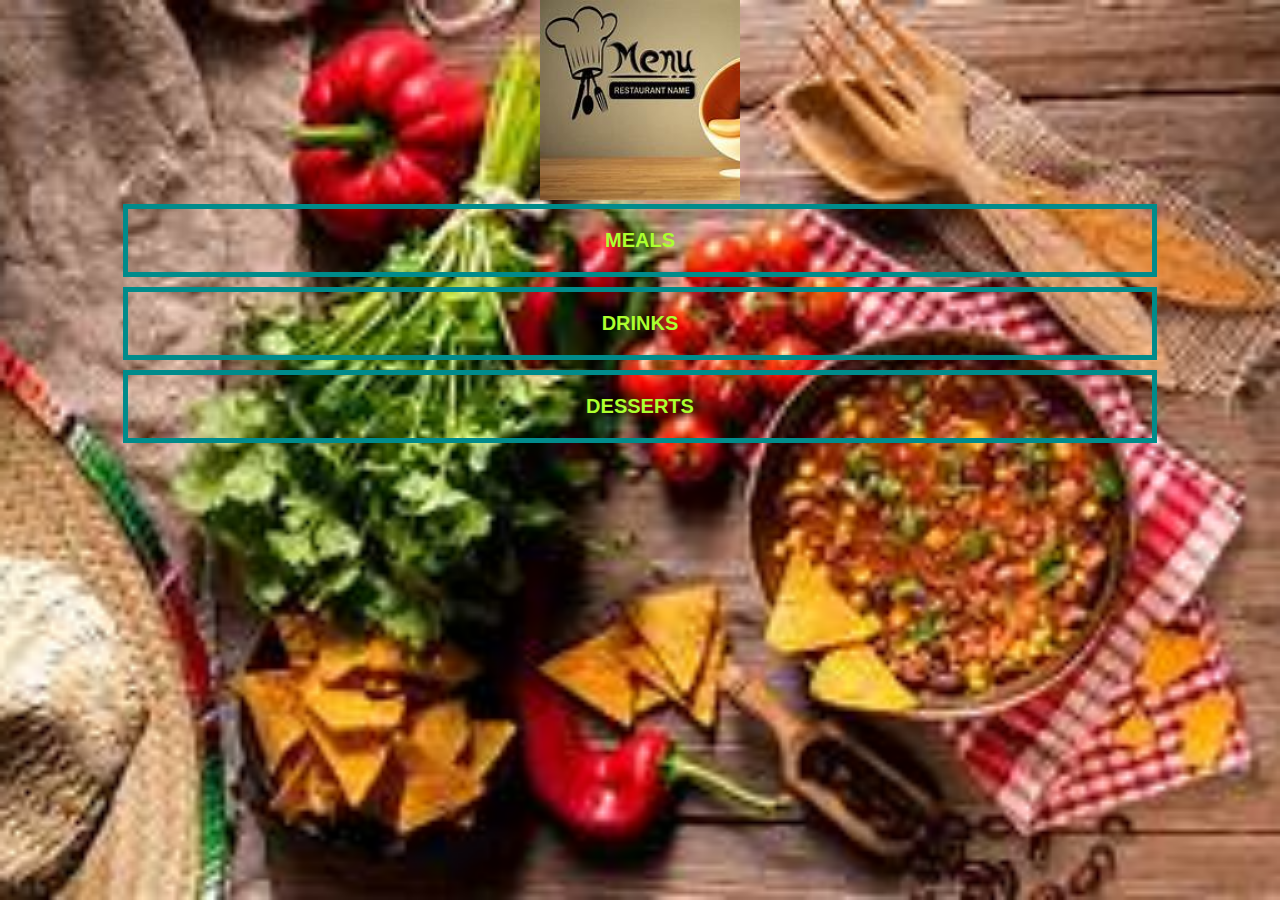
<file: index.html>
<!DOCTYPE html>
<html>
    <head>
    <title> My Recipe Book</title>
		<meta charset="UTF-8">
		<meta name="viewpoint" content ="width-device-width, initial-scale=1.0">
    <link rel="stylesheet" href="style.css"/>
    </head>
    
    <body class="body-home" align="center">
        <img src="image/th.jpg"height=200px>
        <div id="home">
            <hover>
            <div id="home-menu">
                <a href="list-recipes.html?category=main" class="home-menu-item">
                    <p>Meals</p>
                </a>
            </div>
            <div id="home-menu">
                <a href="list-recipes.html?category=drink" class="home-menu-item">
                    <p>Drinks</p>
                </a>
            </div>
            <div id="home-menu">
                <a href="list-recipes.html?category=dessert" class="home-menu-item">
                    <p>Desserts</p>
                </a>
                
            </div>
            </hover>
        </div>
    </body>
</html>
</file>
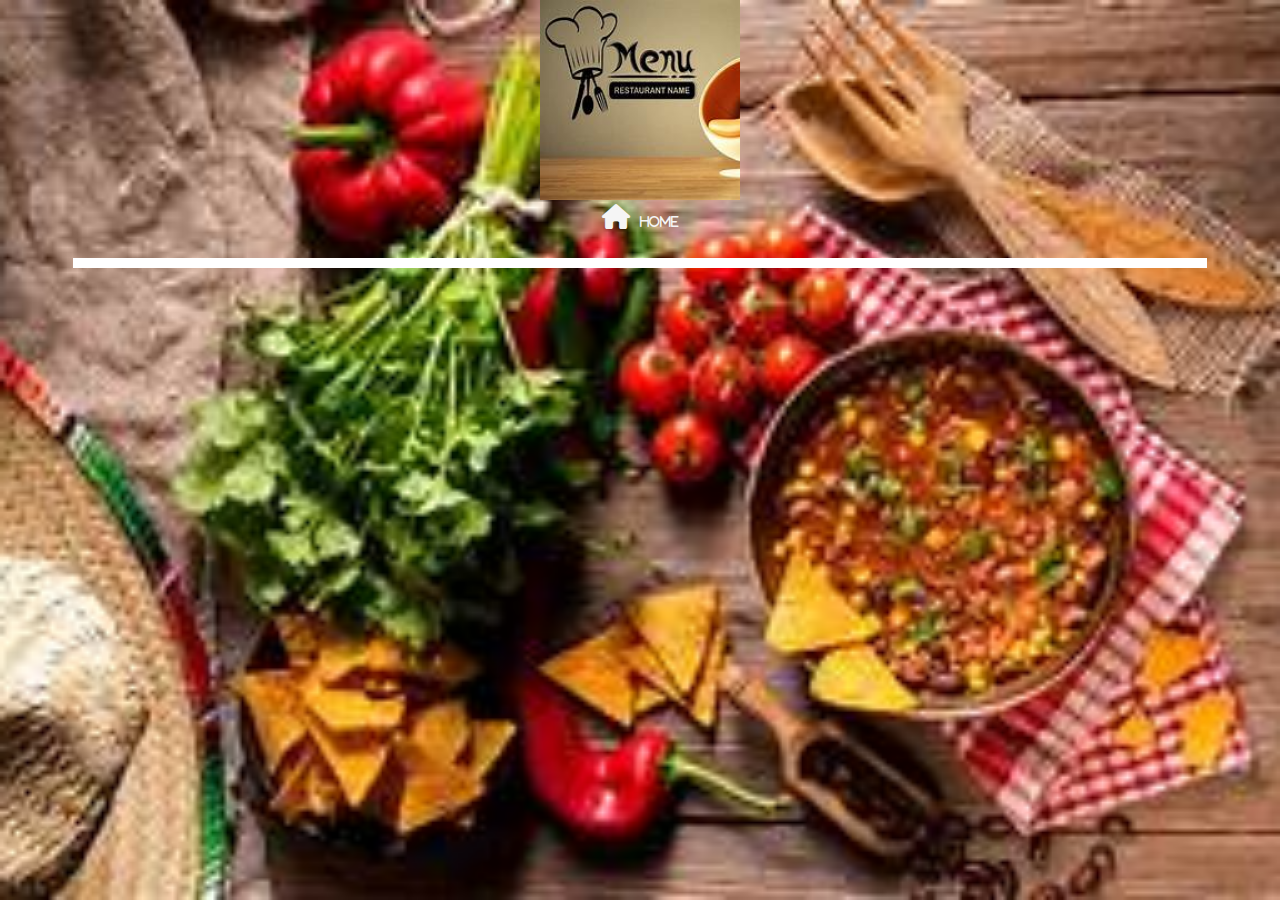
<file: list-recipes.html>
<!DOCTYPE html>
<html>
    <head>
		<title> My Recipe Book </title>
		<meta charset="UTF-8">
		<meta name="viewpoint" content ="width-device-width, initial-scale=1.0">
		<link rel="stylesheet" href="style.css"/>
    	<link rel="stylesheet"href="fontawesome/css/all.css"/>
    </head>
    
    <body class="recipes" align="center" onload="getRecipeList()">
        <img src="image/th.jpg"height=200px>
            <div id="recipe-menu">
                <a href="index.html"><i1 class="fa-solid fa-house" ><p>Home</p></i1></a>
            </div>
		
            <br>
		
             
            <div class="desserts-menu-item" id="output">
				
			</div>
        
		
		<script>
			var category = getCategory();
			
			function getRecipeList(){
				var rootPath = "https://mysite.itvarsity.org/api/recipe-book/";
				var fullPath = rootPath + "get-recipes/?category=" + category;
				
				fetch(fullPath)
					.then(function(response){
					return response.json();
					
				})
				.then(function(data){
					var output = "";
					for(a = 0; a< data.length; a++){
						output +=`
							<a href="show-recipe.html?id=${data[a].id}">
							
								<div class="home-menu-item">
								<h1>${data[a].title}<i class="fas fa-chevron-circle-right"></i></h1>
								<p>${data[a].description}</p>
									</div>
								
							</a>

						`;
						
					}
					document.getElementById("output").innerHTML =output;
				})
			}
			
			function getCategory(){
				var url = window.location.href;
				var pos = url.search("=");
				var category = url.slice(pos + 1);
				
				return category;
			}
		</script>
    </body>
</html>
</file>
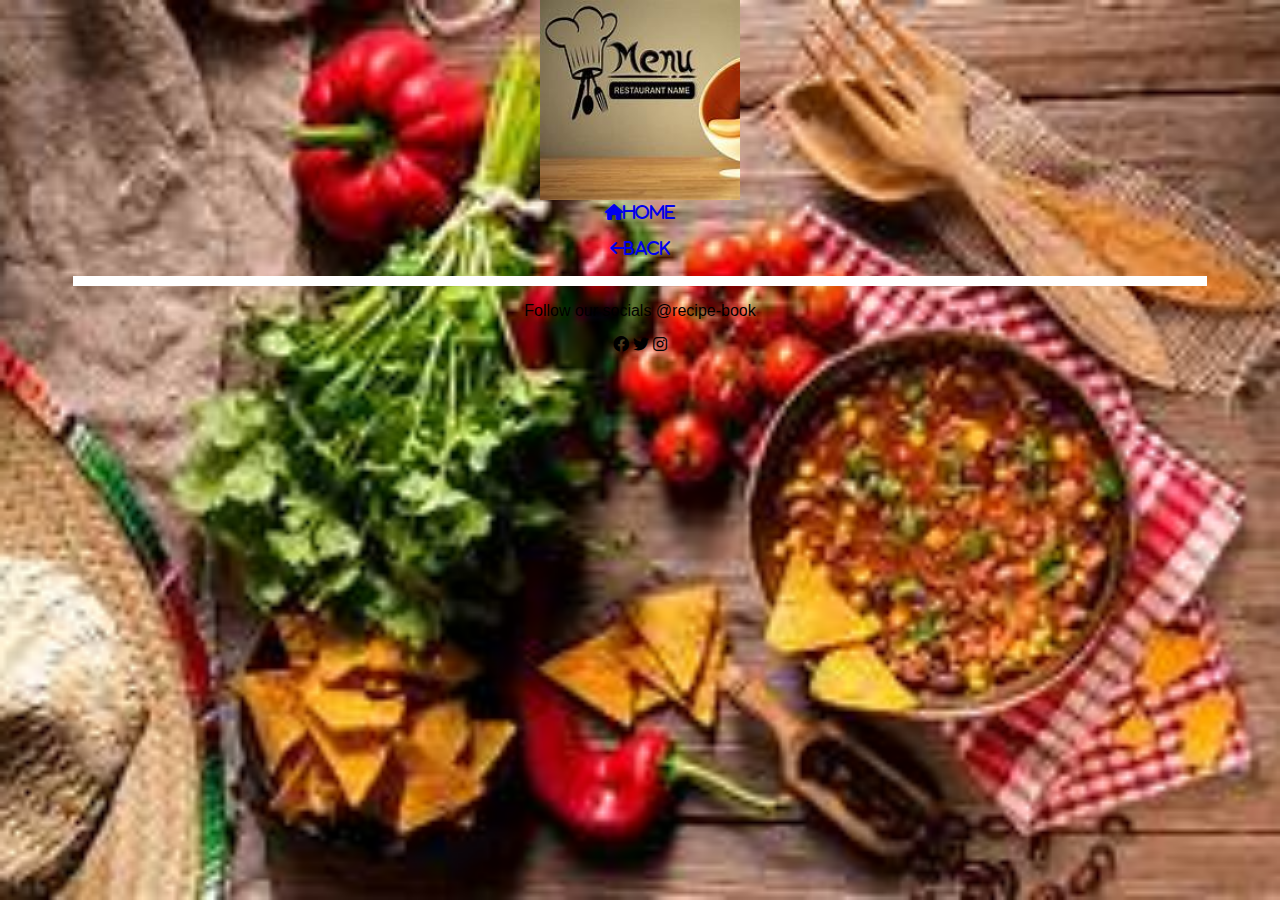
<file: show-recipe.html>
<!DOCTYPE html>
<html>
    <head>
		<title>My Recipe Book</title>
		<meta charset="UTF-8">
		<meta name="viewpoint" content ="width-device-width, initial-scale=1.0">
    	<link rel="stylesheet" href="style.css"/>
    	<link rel="stylesheet"href="fontawesome/css/all.css"/>
    </head>
    
    <body class="recipes" align="center" onload="getRecipe()">
       <img src="image/th.jpg"height=200px>
        <div id="menu">
                <a href="index.html"><i class="fa-solid fa-house" height=30px>home</i></a>
            <br><br>
            <a href="#" id="back-link"><i class="fa-solid fa-arrow-left">back</i></a>
 
        </div>
        <br>
		<div id="recipes">
        <div class="recipes-details" id="output">
            
			</div>
			</div>
        <footer>
                <p>Follow our socials @recipe-book</p>
                <i class="fa-brands fa-facebook"></i>
                <i class="fa-brands fa-twitter"></i>
                <i class="fa-brands fa-instagram"></i>
                </footer>
		<script>
			var id = getId();
			console.log(id);
			
			function getRecipe(){
				var rootPath = "https://mysite.itvarsity.org/api/recipe-book/";
				var fullPath = rootPath + "get-recipes/?id=" + id;
				
				fetch(fullPath)
				.then(function(response){
					return response.json();
				})
				.then(function(data){
					document.getElementById("back-link").href = "list-recipes.html?category=" + data[0].category ;
					var output = "";
					
					output +=`
						<img src="${rootPath}uploads/${data[0].image}"/>
							<h1>${data[0].title}</h1>
							<div class="recipe-details-ingredients">
								<h2>Ingredients</h2>
								<ul>
									${data[0].ingredients}
								</ul>
								<div class="recipe-details-steps">
									<h2>Method</h2>
									<ol>
										${data[0].method}
									</ol>
								</div>
							</div>
						`;
					
					document.getElementById("output").innerHTML = output;
				})
			}
			
			function getId(){
				var url = window.location.href;
				var pos = url.search("=");
				var id = url.slice(pos + 1);
				
				return id;
			}
			
		</script>
    </body>
</html>
</file>
<file: style.css>
html{
    height:100%;
}
body{
    font-family: sans-serif;
    margin:0;
    padding:0;
    height:100%;
    
    
}
.body-home{
    background-image: url('image/th\ \(1\).jpg');
    background-position: center;
    background-attachment: fixed;
    background-repeat: no-repeat;
    background-size: cover;
    
}
/*=======HOME=======*/
.home-menu-item{
    text-decoration: none;
    text-transform: uppercase;
    color: greenyellow;
    font-size: 20px;
    font-weight:bold;
    text-align: center;
	align-content: center;
    border: 5px solid darkcyan;
    
    display: block;
    margin: auto;
    margin-bottom: 10px;
    width: 80%;
}
#recipes{
    text-decoration: none;
    font-family:sans-serif;
    color: white;
    font-size: 15px;
    font-weight: lighter;
    text-align: center;
    border: 5px solid white;
    text-align: left;
    padding-left:100px;
    display: block;
    margin: auto;
    margin-bottom: 10px;
    width: 80%;
}
.recipes{
    background-image: url('image/th\ \(1\).jpg');
    background-position: center;
    background-attachment: fixed;
    background-repeat: no-repeat;
    background-size: cover;
}
/*===========RECIPES==================*/
#recipe{ 
    text-align: left;
}
.h3{
    text-align: center;
}

h1{
    text-decoration: underline;
    text-transform: uppercase;
}
h3{
    text-transform: uppercase;
}
.desserts-menu-item{
  text-decoration: none;
    font-family:sans-serif;
    color: white;
    font-size: 15px;
    font-weight: lighter;
    text-align: center;
	align-content: center;
    border: 5px solid white;
    text-align: left;
    padding-left:100px;
    display: block;
    margin: auto;
    margin-bottom: 10px;
    width: 80%;
}
.desserts-menu-item i{
    float:right;
    padding-top:30px;
    padding-right: 12px;
}
.desserts-menu-item p{
    font-size:14px;
}
i1{
    font-size: 25px;
    color: whitesmoke;
}
i1 p{
    float:right;
    font-size: 12px;
    padding-left: 10px;
}
#ingredients{
    text-align:left;
}
</file>
